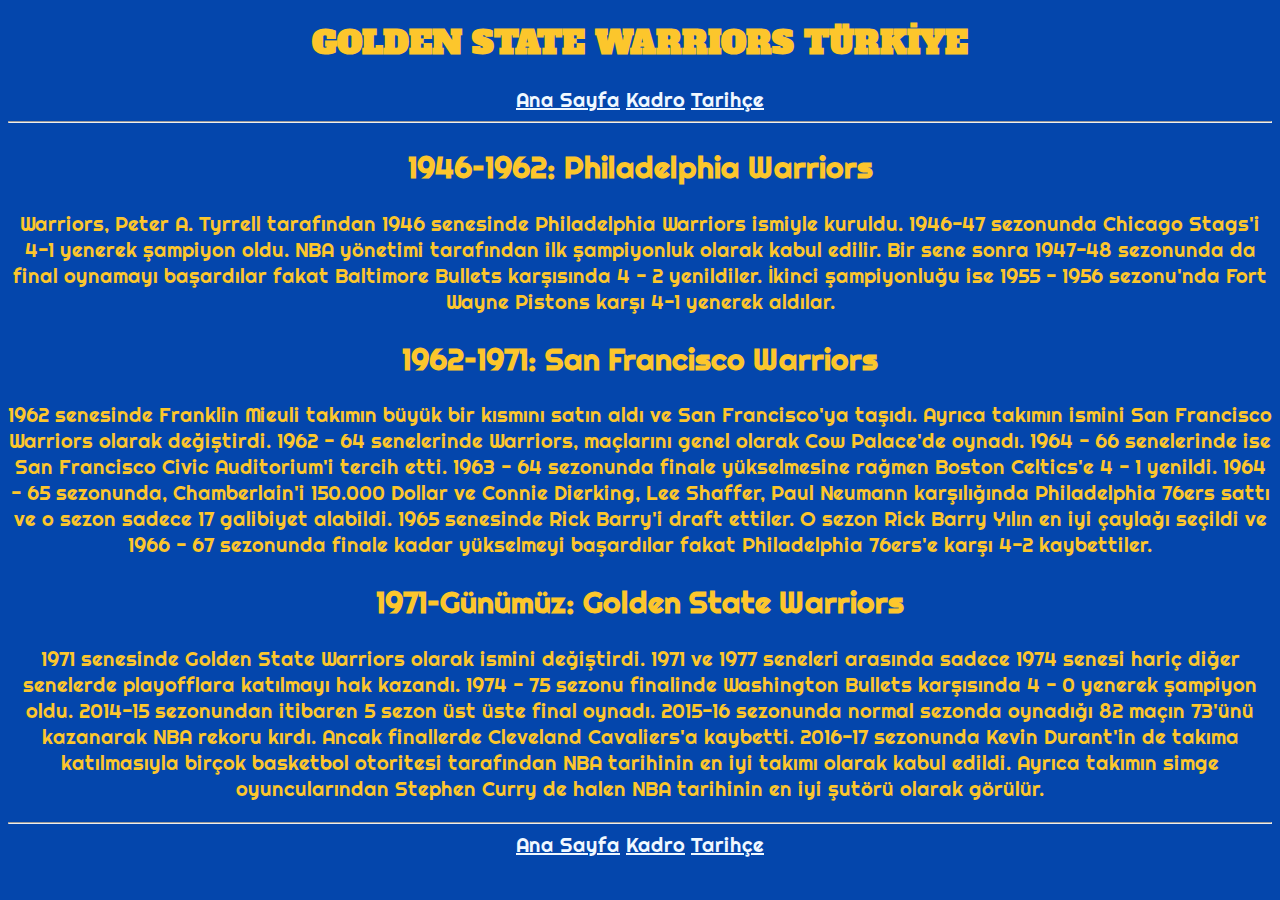
<file: html/history.html>
<!DOCTYPE html>
<html lang="en">
<head>
    <meta charset="UTF-8">
    <meta http-equiv="X-UA-Compatible" content="IE=edge">
    <meta name="viewport" content="width=device-width, initial-scale=1.0">
    
    <link rel="stylesheet" href="../kodluyoruz.css">
    <link rel="preconnect" href="https://fonts.googleapis.com">
    <link rel="preconnect" href="https://fonts.gstatic.com" crossorigin>
    <link href="https://fonts.googleapis.com/css2?family=Alfa+Slab+One&display=swap" rel="stylesheet">
    <link href="https://fonts.googleapis.com/css2?family=Abel&family=Righteous&display=swap" rel="stylesheet">

    
    <title>Warriors History</title>
</head>
<body>

    <!-- Header Starts Here -->
    <header>
        <h1 id="brand-name">GOLDEN STATE WARRIORS TÜRKİYE</h1>
        
        <!-- Navbar starts here -->
        <nav class="center">
            <a class="nav-link" href="index.html">Ana Sayfa</a>
            <a class="nav-link" href="lineup.html">Kadro</a>
            <a class="nav-link" href="history.html">Tarihçe</a>
        </nav>

        
    </header>

    <hr>

    <article class="center">
        
        <h2>1946–1962: Philadelphia Warriors</h2>
        <p>Warriors, Peter A. Tyrrell tarafından 1946 senesinde Philadelphia Warriors 
        ismiyle kuruldu. 1946-47 sezonunda Chicago Stags'i 4-1 yenerek şampiyon oldu. 
        NBA yönetimi tarafından ilk şampiyonluk olarak kabul edilir. Bir sene sonra 1947-48 
        sezonunda da final oynamayı başardılar fakat Baltimore Bullets karşısında 4 - 2 
        yenildiler. İkinci şampiyonluğu ise 1955 - 1956 sezonu'nda Fort Wayne Pistons karşı 
        4-1 yenerek aldılar.</p>
        
        <h2>1962–1971: San Francisco Warriors</h2>
        <p>1962 senesinde Franklin Mieuli takımın büyük bir kısmını satın aldı ve San Francisco'ya taşıdı. 
        Ayrıca takımın ismini San Francisco Warriors olarak değiştirdi. 1962 - 64 senelerinde Warriors,
        maçlarını genel olarak Cow Palace'de oynadı. 1964 - 66 senelerinde ise San Francisco Civic 
        Auditorium'i tercih etti.

        1963 - 64 sezonunda finale yükselmesine rağmen Boston Celtics'e 4 - 1 yenildi.
            
        1964 - 65 sezonunda, Chamberlain'i 150.000 Dollar ve Connie Dierking, Lee Shaffer, 
        Paul Neumann karşılığında Philadelphia 76ers sattı ve o sezon sadece 17 galibiyet alabildi.
            
        1965 senesinde Rick Barry'i draft ettiler. O sezon Rick Barry Yılın en iyi çaylağı
        seçildi ve 1966 - 67 sezonunda finale kadar yükselmeyi başardılar fakat Philadelphia
        76ers'e karşı 4-2 kaybettiler.</p>

        <h2>1971–Günümüz: Golden State Warriors</h2>
        <p>1971 senesinde Golden State Warriors olarak ismini değiştirdi. 1971 ve 1977 seneleri 
        arasında sadece 1974 senesi hariç diğer senelerde playofflara katılmayı hak kazandı. 
        1974 - 75 sezonu finalinde Washington Bullets karşısında 4 - 0 yenerek şampiyon oldu. 
        2014-15 sezonundan itibaren 5 sezon üst üste final oynadı. 2015-16 sezonunda normal 
        sezonda oynadığı 82 maçın 73'ünü kazanarak NBA rekoru kırdı. Ancak finallerde Cleveland 
        Cavaliers'a kaybetti. 2016-17 sezonunda Kevin Durant'in de takıma katılmasıyla birçok 
        basketbol otoritesi tarafından NBA tarihinin en iyi takımı olarak kabul edildi. Ayrıca 
        takımın simge oyuncularından Stephen Curry de halen NBA tarihinin en iyi şutörü olarak 
        görülür.</p>

    </article>

    <hr>

    <!-- Footer - Start -->
    <footer>
        <nav class="center">
            <a href="index.html">Ana Sayfa</a>
            <a href="lineup.html">Kadro</a>
            <a href="history.html">Tarihçe</a>
        </nav>
    </footer>
   
    <!-- Footer- End -->
</body>
</html>
</file>
<file: kodluyoruz.css>
#brand-name {
    font-family: 'Alfa Slab One', cursive;
    text-align: center;
    color: #fcc62c;
    
}

.center {
    text-align: center;
    font-family: 'Righteous', cursive;
    font-size: 20px;
    color: #fcc62c;
}

.list-center{
    list-style-position: inside;
    display: table; 
    text-align: left;
    margin: 0 auto;
}

body{
    background-color: #0446ac;
}

a {
    color: aliceblue;
}
</file>
